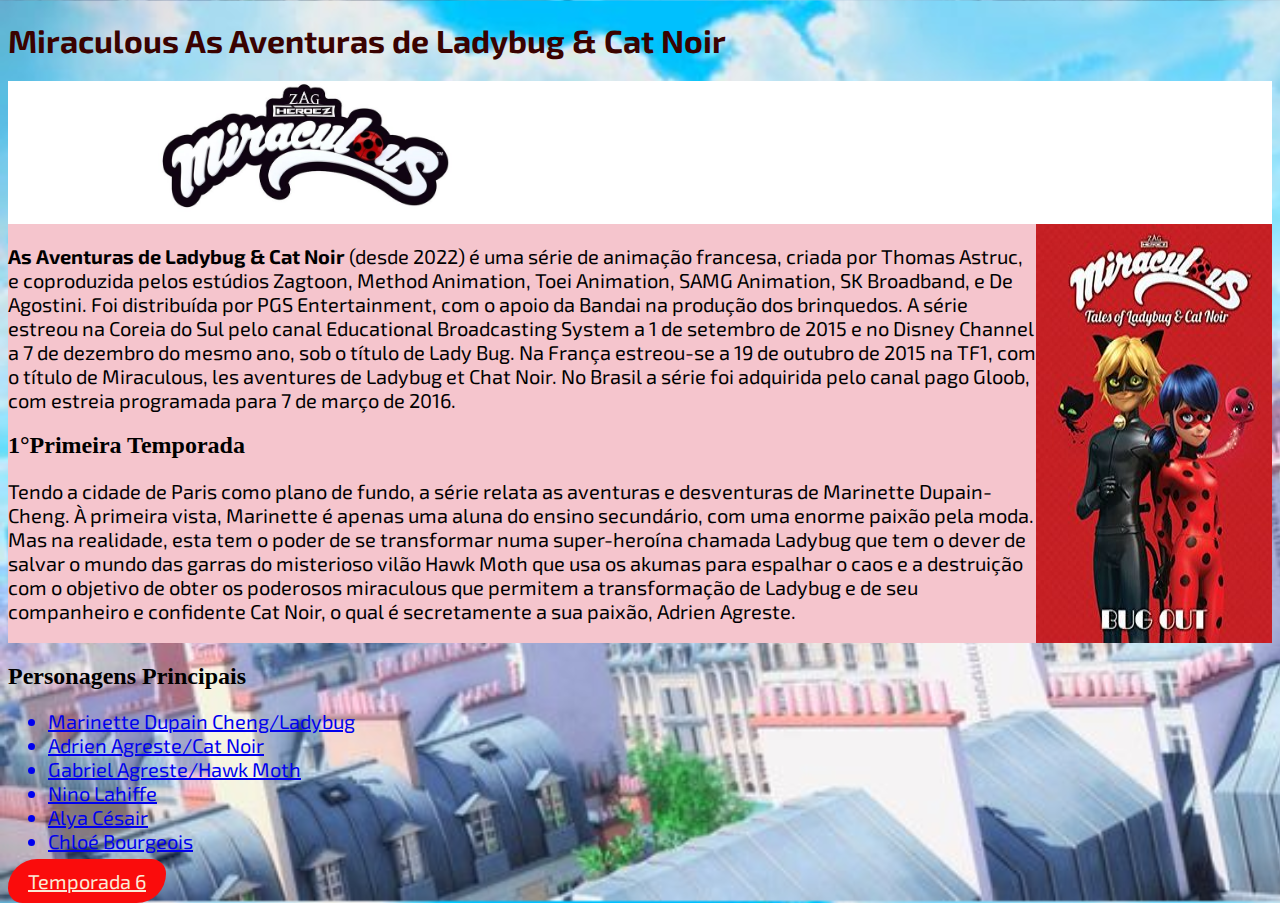
<file: index.html>
<!DOCTYPE html>
<html lang="pt-br">
<head>
    <meta charset="UTF-8">
    <meta name="viewport" content="width=device-width, initial-scale=1.0">
    <title>Miraculous Wiki</title>
    <!--rel e href sao obrigatorios-->
    <link rel="stylesheet" href="css/style.css">
    <link rel="icon" href="img/icon.png">
    <script defer src="./js/script.js"></script>

</head>
<body>
    <h1>Miraculous As Aventuras de Ladybug & Cat Noir</h1>

    

    <div class= "containerLogo">
    <img src="img/logo miraculous.png" title="Logo da Série Miraculous">
</div>

        
    <div class="containerConteudo">
        <img class="imgPersonagens" src="img/personagens.jpg">
     <div class="container2">  
    <p><b> As Aventuras de Ladybug & Cat Noir</b> (desde 2022) é uma série de animação francesa, criada por Thomas Astruc, e coproduzida pelos estúdios Zagtoon, Method Animation, Toei Animation, SAMG Animation, SK Broadband, e De Agostini.
    Foi distribuída por PGS Entertainment, com o apoio da Bandai na produção dos brinquedos.
    A série estreou na Coreia do Sul pelo canal Educational Broadcasting System a 1 de setembro de 2015 e no Disney Channel a 7 de dezembro do mesmo ano, sob o título de Lady Bug.
    Na França estreou-se a 19 de outubro de 2015 na TF1, com o título de Miraculous, les aventures de Ladybug et Chat Noir.
    No Brasil a série foi adquirida pelo canal pago Gloob, com estreia programada para 7 de março de 2016.</p>
    

    <h2>1°Primeira Temporada</h2>
  
    <p>Tendo a cidade de Paris como plano de fundo, a série relata as aventuras e desventuras de Marinette Dupain-Cheng. 
       À primeira vista, Marinette é apenas uma aluna do ensino secundário, com uma enorme paixão pela moda. Mas na realidade, esta tem o poder de se transformar
       numa super-heroína chamada Ladybug que tem o dever de salvar o mundo das garras do misterioso vilão Hawk Moth 
       que usa os akumas para espalhar o caos e a destruição com o objetivo de obter os poderosos miraculous que permitem a transformação de Ladybug e 
       de seu companheiro e confidente Cat Noir, o qual é secretamente a sua paixão, Adrien Agreste.</p>
       </div>
    </div>
       <h2>Personagens Principais</h2>

       <ul>
          <a href="https://miraculousladybug.fandom.com/pt-br/wiki/Marinette_Dupain-Cheng" target="_blank"> <li>Marinette Dupain Cheng/Ladybug</li></a>
          <a href="https://miraculousladybug.fandom.com/pt-br/wiki/Adrien_Agreste" target="_blank"><li>Adrien Agreste/Cat Noir</li></a>
          <a href="https://miraculousladybug.fandom.com/pt-br/wiki/Gabriel_Agreste" target="_blank"><li>Gabriel Agreste/Hawk Moth</li></a>
          <a href="https://miraculousladybug.fandom.com/wiki/Nino_Lahiffe" target="_blank"><li>Nino Lahiffe </li></a>
          <a href="https://miraculousladybug.fandom.com/pt-br/wiki/Alya_C%C3%A9saire" target="_blank"><li>Alya Césair</li></a>
          <a href="https://miraculousladybug.fandom.com/wiki/Chlo%C3%A9_Bourgeois" target="_blank"><li>Chloé Bourgeois</li></a>
       </ul>

    <a class= "link" href="pagina2.html" target="_blank">Temporada 6</a>

</body>
</html>
</file>
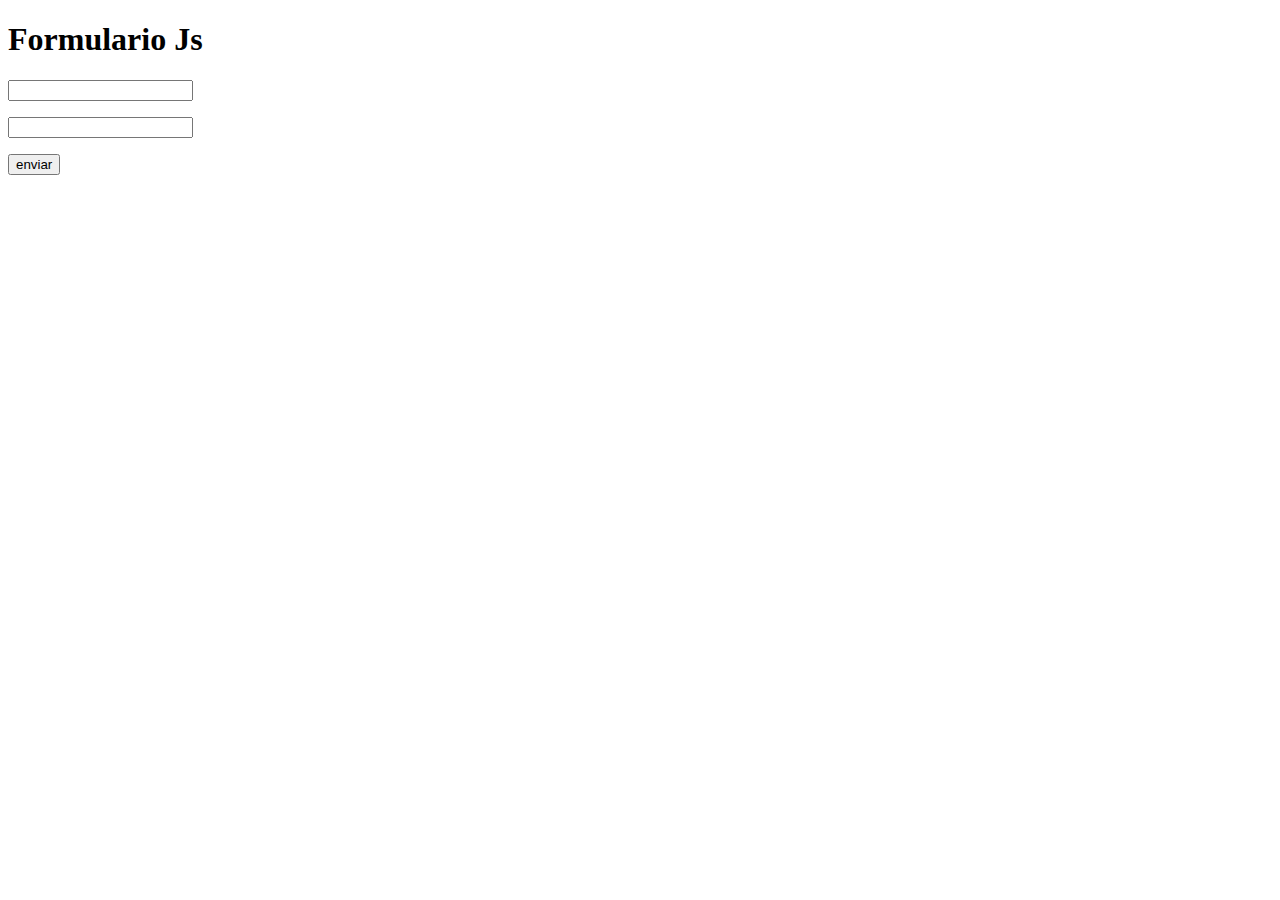
<file: pagina2.html>
<!DOCTYPE html>
<html lang="pt-br">
<head>
    <meta charset="UTF-8">
    <meta name="viewport" content="width=device-width, initial-scale=1.0">
    <title>Miraculous 6 temporada</title>

    <script src="./script2.js"></script>

</head>
<body>
    <h1>Formulario Js</h1>
    <form>
    <p><input type="text" id="marcos" ></p>
    <p><input type="text" id="gabriel" ></p>
    <button onclick="douglas()">enviar</button>
    </form>
   
</body>
</html>
</file>
<file: css/style.css>
/*comentario para a linha css*/

@import url('https://fonts.googleapis.com/css2?family=Exo+2:ital,wght@0,100..900;1,100..900&display=swap');

body {
    background-image: url("../img/background.jpg");
    background-size: cover;
}

h1 {
    font-family: "Exo 2", serif;
    color:rgb(58, 2, 0)
    
}

p {
    font-family: "Exo 2", serif;
    font-size:20px;
}

img {
    width: 300px;
    margin: 0px 150px;
    
}

li {
    font-family:  "Exo 2", serif;
    font-size: 20px;
}

.link {
    background-color: rgb(250, 12, 12);
    font-family:  "Exo 2", serif;
    font-size: 20px;
    color: antiquewhite;
    padding: 10px 20px;
    border-radius: 30px 15px;
    
}


.link:hover {
    color: black;
    background-color: rgb(9, 255, 0);
    transition: 1s;
}

.containerConteudo{
    background-color: rgb(245, 197, 205);
    display: flex;
    flex-direction: row-reverse;
}

.container2{
    flex-direction: column;

}

.imgPersonagens{
      margin: 0%;

}

.logoimg{
    display: flex;
    justify-content: center;

}

.containerLogo {
    background-color: white;
}
</file>
